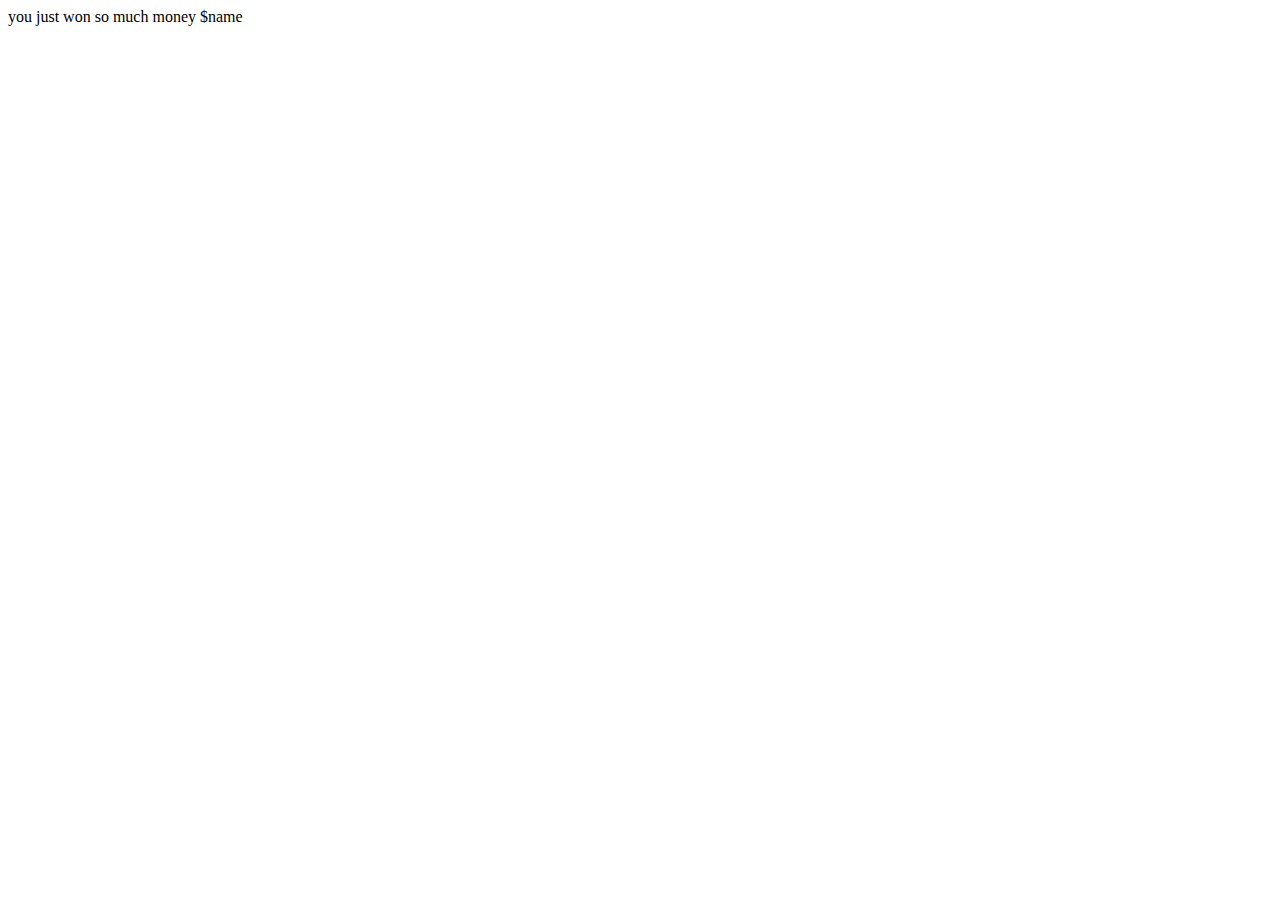
<file: 002/index.html>
<!doctype html>
<html lang="en">
<head>
    <meta charset="UTF-8">
    <meta name="viewport"
          content="width=device-width, user-scalable=no, initial-scale=1.0, maximum-scale=1.0, minimum-scale=1.0">
    <meta http-equiv="X-UA-Compatible" content="ie=edge">
    <title>Email With Python</title>
</head>
<body>
    you just won so much money $name
</body>
</html>
</file>
